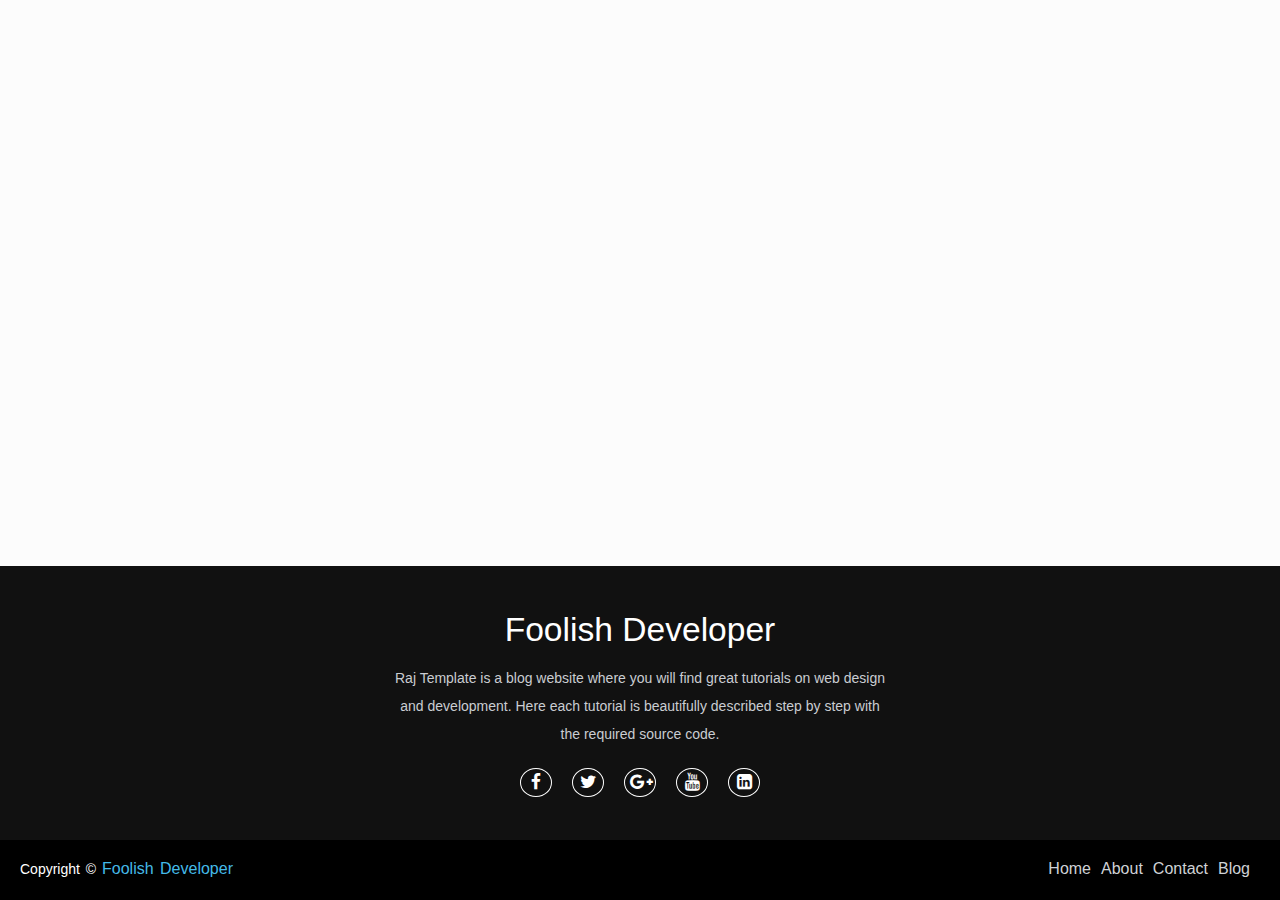
<file: responsive footer design (1).html>
<!DOCTYPE html>
<html lang="en">
<head>
    <meta charset="UTF-8">
    <meta name="viewport" content="width=device-width, initial-scale=1.0">
    <title>responsive footer design codepen</title>

    <link rel="stylesheet" href="https://stackpath.bootstrapcdn.com/font-awesome/4.7.0/css/font-awesome.min.css">
    <style media="screen">
      *{
    margin: 0;
    padding: 0;
    box-sizing: border-box;
}
body{
    background: #fcfcfc;
    font-family: sans-serif;
}
footer{
    position: absolute;
    bottom: 0;
    left: 0;
    right: 0;
    background: #111;
    height: auto;
    width: 100vw;

    padding-top: 40px;
    color: #fff;
}
.footer-content{
    display: flex;
    align-items: center;
    justify-content: center;
    flex-direction: column;
    text-align: center;
}
.footer-content h3{
    font-size: 2.1rem;
    font-weight: 500;
    text-transform: capitalize;
    line-height: 3rem;
}
.footer-content p{
    max-width: 500px;
    margin: 10px auto;
    line-height: 28px;
    font-size: 14px;
    color: #cacdd2;
}
.socials{
    list-style: none;
    display: flex;
    align-items: center;
    justify-content: center;
    margin: 1rem 0 3rem 0;
}
.socials li{
    margin: 0 10px;
}
.socials a{
    text-decoration: none;
    color: #fff;
    border: 1.1px solid white;
    padding: 5px;

    border-radius: 50%;

}
.socials a i{
    font-size: 1.1rem;
    width: 20px;


    transition: color .4s ease;

}
.socials a:hover i{
    color: aqua;
}

.footer-bottom{
    background: #000;
    width: 100vw;
    padding: 20px;
padding-bottom: 40px;
    text-align: center;
}
.footer-bottom p{
float: left;
    font-size: 14px;
    word-spacing: 2px;
    text-transform: capitalize;
}
.footer-bottom p a{
  color:#44bae8;
  font-size: 16px;
  text-decoration: none;
}
.footer-bottom span{
    text-transform: uppercase;
    opacity: .4;
    font-weight: 200;
}
.footer-menu{
  float: right;

}
.footer-menu ul{
  display: flex;
}
.footer-menu ul li{
padding-right: 10px;
display: block;
}
.footer-menu ul li a{
  color: #cfd2d6;
  text-decoration: none;
}
.footer-menu ul li a:hover{
  color: #27bcda;
}

@media (max-width:500px) {
.footer-menu ul{
  display: flex;
  margin-top: 10px;
  margin-bottom: 20px;
}
}
    </style>
</head>
<body>
    <footer>
        <div class="footer-content">
            <h3>Foolish Developer</h3>
            <p>Raj Template is a blog website where you will find great tutorials on web design and development. Here each tutorial is beautifully described step by step with the required source code.</p>
            <ul class="socials">
                <li><a href="#"><i class="fa fa-facebook"></i></a></li>
                <li><a href="#"><i class="fa fa-twitter"></i></a></li>
                <li><a href="#"><i class="fa fa-google-plus"></i></a></li>
                <li><a href="#"><i class="fa fa-youtube"></i></a></li>
                <li><a href="#"><i class="fa fa-linkedin-square"></i></a></li>
            </ul>
        </div>
        <div class="footer-bottom">
            <p>copyright &copy; <a href="#">Foolish Developer</a>  </p>
                    <div class="footer-menu">
                      <ul class="f-menu">
                        <li><a href="">Home</a></li>
                        <li><a href="">About</a></li>
                        <li><a href="">Contact</a></li>
                        <li><a href="">Blog</a></li>
                      </ul>
                    </div>
        </div>

    </footer>
</body>
</html>
</file>
